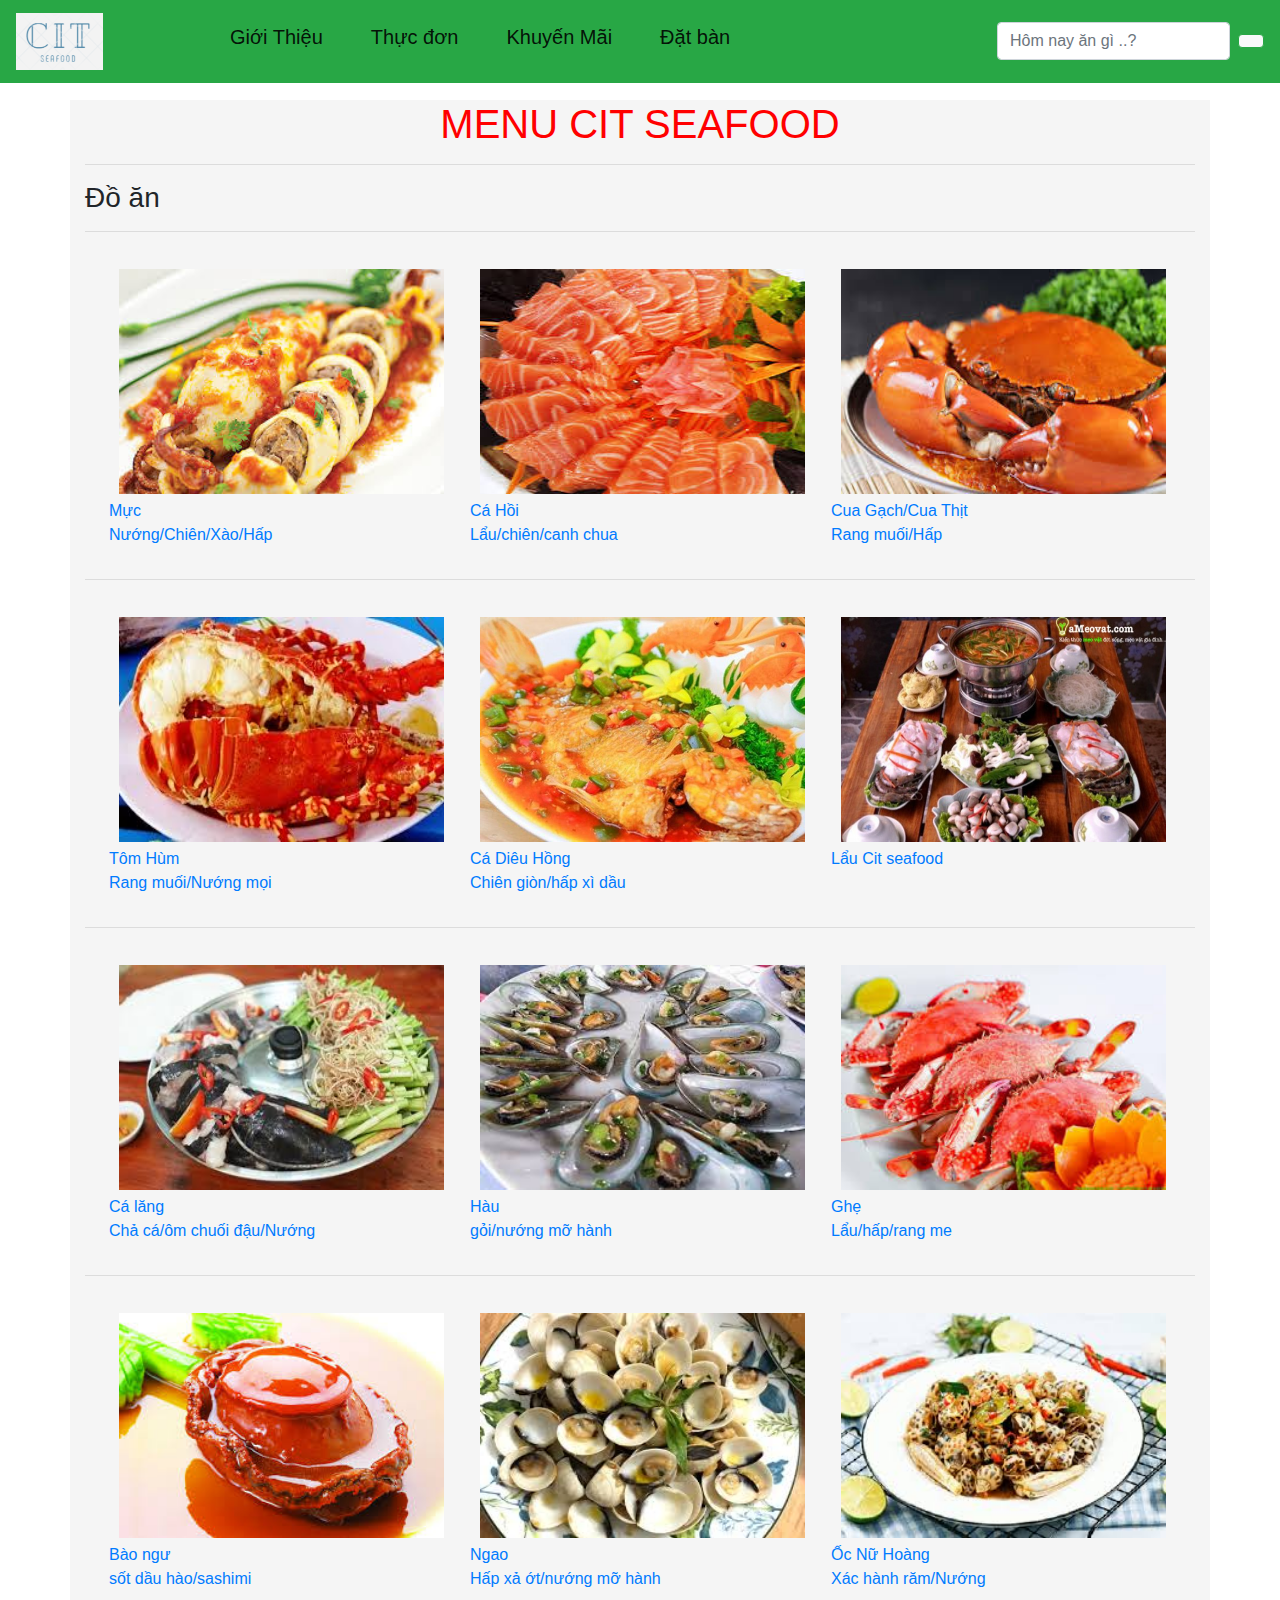
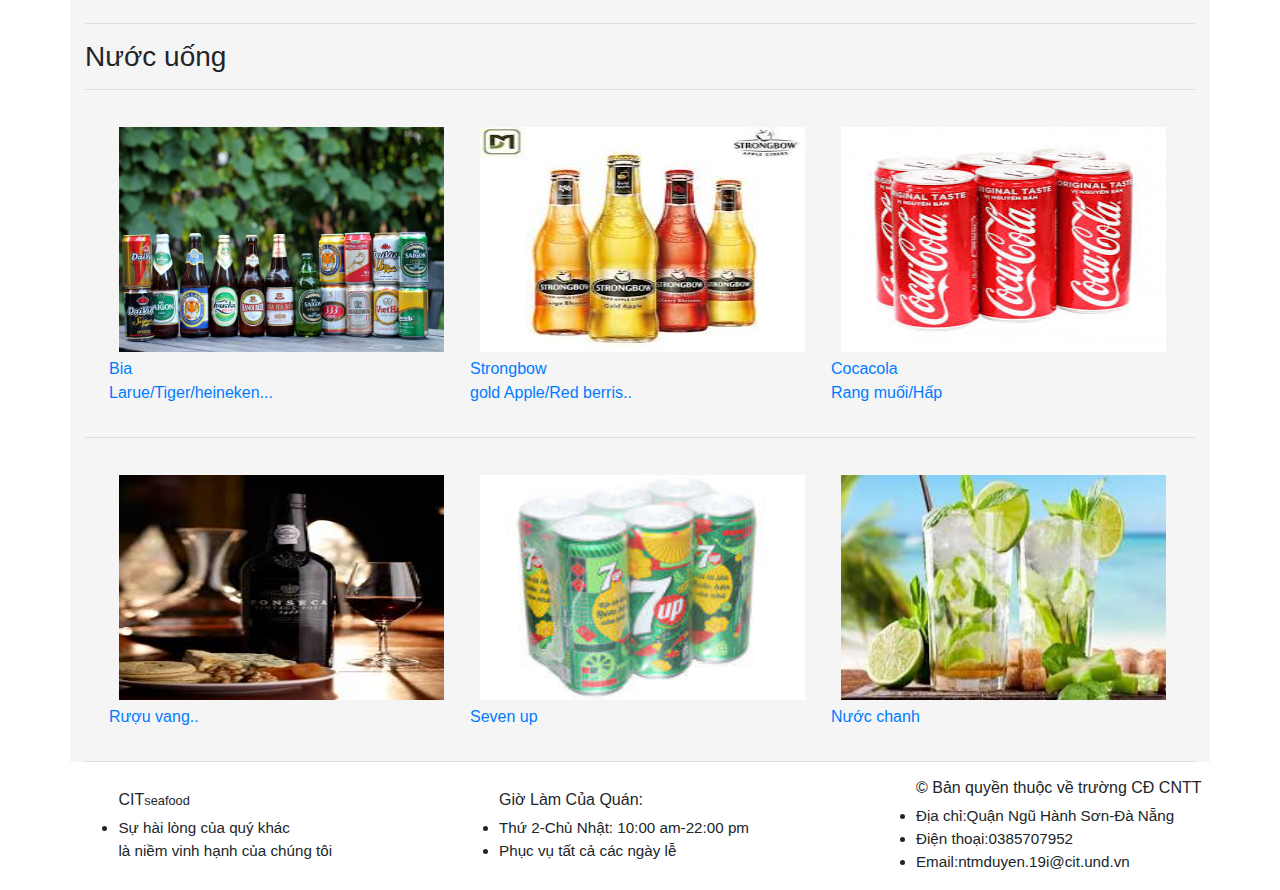
<file: index.html>
<!DOCTYPE html>
<html lang="en">

<head>
    <meta charset="UTF-8">
    <meta name="viewport" content="width=device-width, initial-scale=1.0">
    <meta http-equiv="X-UA-Compatible" content="ie=edge">
    <link rel="stylesheet" href="css.css">
    <link rel="stylesheet" href="bt.css">
    <link rel="stylesheet" href="https://use.fontawesome.com/releases/v5.1.1/css/all.css" integrity="sha384-O8whS3fhG2OnA5Kas0Y9l3cfpmYjapjI0E4theH4iuMD+pLhbf6JI0jIMfYcK3yZ" crossorigin="anonymous">
    <title>Document</title>
</head>

<body>
    <nav class="navbar navbar-expand-sm fixed-top navbar-light bg-success ">
        <a class="navbar-brand" href="index.html">
            <img src="img/logo.png" width="50%"><br><span></span>
        </a>
        <button class="navbar-toggler d-lg-none" type="button" data-toggle="collapse" data-target="#collapsibleNavId" aria-controls="collapsibleNavId" aria-expanded="false" aria-label="Toggle navigation">
        <span class="navbar-toggler-icon"></span>
    </button>
        <div class="collapse navbar-collapse" id="collapsibleNavId">
            <ul class="navbar-nav mr-auto mt-2 mt-lg-0">
                <li class="nav-item active mx-3" id="hv">
                    <a class="nav-link" href="gioithieu.html">
                        <h5>Giới Thiệu</h5>
                    </a>
                </li>
                <li class="nav-item active mx-3" id="hv">
                    <a class="nav-link" href="thucdon.html">
                        <h5>Thực đơn</h5>
                    </a>
                </li>
                <li class="nav-item active mx-3" id="hv">
                    <a class="nav-link" href="khuyenmai.html">
                        <h5>Khuyến Mãi</h5>
                    </a>
                </li>
                <li class="nav-item active mx-3" id="hv">
                    <a href="datban.html" class="nav-link">
                        <h5>Đặt bàn</h5>
                    </a>
                </li>
                <!-- <li class="nav-item dropdown active mx-3">
                    <a class="nav-link dropdown-toggle" href="#" id="dropdownId" data-toggle="dropdown" aria-haspopup="true" aria-expanded="false">Tin Tức</a>
                    <div class="dropdown-menu" aria-labelledby="dropdownId">
                        <a class="dropdown-item" href="#">Tin cũ</a>
                        <a class="dropdown-item" href="#">Tin mới</a>
                    </div>
                </li> -->
            </ul>
            <form class="form-inline my-2 my-lg-0">
                <input class="form-control mr-sm-2" type="text" placeholder="Hôm nay ăn gì ..?">
                <button class="btn btn-outline-success bg-light my-2 my-sm-0" type="submit"><i class="fas fa-search"></i></button>
            </form>
        </div>
    </nav>



    <div class="container">
        <center>
            <h1 style="color: red; margin-top: 100px;">MENU CIT SEAFOOD</h1>
            <hr>
        </center>
        <div>
            <h3>Đồ ăn</h3>
            <hr>

            <nav class="navbar navbar-expand-sm">
                <button class="navbar-toggler d-lg-none navbar-light bg-dark" type="button" data-toggle="collapse" data-target="#collapsibleNavId" aria-controls="collapsibleNavId" aria-expanded="false" aria-label="Toggle navigation">
                            <span class="navbar-toggler-icon"></span>
                        </button>
                <div class="collapse navbar-collapse" id="collapsibleNavId">
                    <ul class="navbar-nav mr-auto mt-2 mt-lg-0">
                        <li class="nav-item active">
                            <a class="nav-link" href=""><img src="img/muc1.jpg" id="mar">Mực<br>Nướng/Chiên/Xào/Hấp</a>
                        </li>
                        <li class="nav-item">
                            <a class="nav-link" href="#"><img src="img/ca1.jpg" id="mar">Cá Hồi <br>Lẩu/chiên/canh chua</a>
                        </li>
                        <li class="nav-item dropdown">
                            <a class="nav-link" href="#"><img src="img/cua1.jpg" id="mar">Cua Gạch/Cua Thịt<br>Rang muối/Hấp</a>
                        </li>

                    </ul>
                </div>
            </nav>
            <hr>
            <nav class="navbar navbar-expand-sm">
                <button class="navbar-toggler d-lg-none navbar-light bg-dark" type="button" data-toggle="collapse" data-target="#collapsibleNavId" aria-controls="collapsibleNavId" aria-expanded="false" aria-label="Toggle navigation">
                                <span class="navbar-toggler-icon"></span>
                            </button>
                <div class="collapse navbar-collapse" id="collapsibleNavId">
                    <ul class="navbar-nav mr-auto mt-2 mt-lg-0">

                        <li class="nav-item">
                            <a class="nav-link" href="#"><img src="img/tom1.jpg" id="mar">Tôm Hùm<br>Rang muối/Nướng mọi</a>
                        </li>
                        <li class="nav-item dropdown">
                            <a class="nav-link" href="#"><img src="img/cadieuhong1.jpg" id="mar">Cá Diêu Hồng <br>Chiên giòn/hấp xì dầu</a>
                        </li>
                        <li class="nav-item dropdown">
                            <a class="nav-link" href="#"><img src="img/lau1.jpg" id="mar">Lẩu Cit seafood</strike>
                            </a>
                        </li>
                    </ul>
                </div>
            </nav>
            <hr>
            <nav class="navbar navbar-expand-sm">
                <button class="navbar-toggler d-lg-none navbar-light bg-dark" type="button" data-toggle="collapse" data-target="#collapsibleNavId" aria-controls="collapsibleNavId" aria-expanded="false" aria-label="Toggle navigation">
                                    <span class="navbar-toggler-icon"></span>
                                </button>
                <div class="collapse navbar-collapse" id="collapsibleNavId">
                    <ul class="navbar-nav mr-auto mt-2 mt-lg-0">

                        <li class="nav-item">
                            <a class="nav-link" href="#"><img src="img/calang.jpg" id="mar">Cá lăng<br>Chả cá/ôm chuối đậu/Nướng</a>
                        </li>
                        <li class="nav-item dropdown">
                            <a class="nav-link" href="#"><img src="img/hau.jpg" id="mar">Hàu<br>gỏi/nướng mỡ hành</a>
                        </li>
                        <li class="nav-item dropdown">
                            <a class="nav-link" href="#"><img src="img/ghe.jpg" id="mar">Ghẹ <br> Lẩu/hấp/rang me</a>
                        </li>
                    </ul>
                </div>
            </nav>
            <hr>
            <nav class="navbar navbar-expand-sm">
                <button class="navbar-toggler d-lg-none navbar-light bg-dark" type="button" data-toggle="collapse" data-target="#collapsibleNavId" aria-controls="collapsibleNavId" aria-expanded="false" aria-label="Toggle navigation">
                    <span class="navbar-toggler-icon"></span>
                </button>
                <div class="collapse navbar-collapse" id="collapsibleNavId">
                    <ul class="navbar-nav mr-auto mt-2 mt-lg-0">

                        <li class="nav-item">
                            <a class="nav-link" href="#"><img src="img/baongu.jpg" id="mar">Bào ngư <br>sốt dầu hào/sashimi</a>
                        </li>
                        <li class="nav-item dropdown">
                            <a class="nav-link" href="#"><img src="img/ngao.jpg" id="mar"><br>Ngao<br>Hấp xả ớt/nướng mỡ hành</a>
                        </li>
                        <li class="nav-item dropdown">
                            <a class="nav-link" href="#"><img src="img/ocnuhoang.jpg" id="mar">Ốc Nữ Hoàng<br> Xác hành răm/Nướng</a>
                        </li>
                    </ul>
                </div>
            </nav>
            <hr>
        </div>





        <div>
            <h3>Nước uống</h3>
            <hr>

            <nav class="navbar navbar-expand-sm">
                <button class="navbar-toggler d-lg-none navbar-light bg-dark" type="button" data-toggle="collapse" data-target="#collapsibleNavId" aria-controls="collapsibleNavId" aria-expanded="false" aria-label="Toggle navigation">
                            <span class="navbar-toggler-icon"></span>
                        </button>
                <div class="collapse navbar-collapse" id="collapsibleNavId">
                    <ul class="navbar-nav mr-auto mt-2 mt-lg-0">
                        <li class="nav-item active">
                            <a class="nav-link" href=""><img src="img/bia.jpg" id="mar">Bia<br>Larue/Tiger/heineken...</a>
                        </li>
                        <li class="nav-item">
                            <a class="nav-link" href="#"><img src="img/strongbow.jpg" id="mar">Strongbow<br>gold Apple/Red berris..</a>
                        </li>
                        <li class="nav-item dropdown">
                            <a class="nav-link" href="#"><img src="img/coca.jpg" id="mar">Cocacola<br>Rang muối/Hấp</a>
                        </li>

                    </ul>
                </div>
            </nav>
            <hr>
            <nav class="navbar navbar-expand-sm">
                <button class="navbar-toggler d-lg-none navbar-light bg-dark" type="button" data-toggle="collapse" data-target="#collapsibleNavId" aria-controls="collapsibleNavId" aria-expanded="false" aria-label="Toggle navigation">
                                <span class="navbar-toggler-icon"></span>
                            </button>
                <div class="collapse navbar-collapse" id="collapsibleNavId">
                    <ul class="navbar-nav mr-auto mt-2 mt-lg-0">

                        <li class="nav-item">
                            <a class="nav-link" href="#"><img src="img/ruouvang.jpg" id="mar">Rượu vang..</a>
                        </li>
                        <li class="nav-item dropdown">
                            <a class="nav-link" href="#"><img src="img/7up.jpg" id="mar">Seven up</a>
                        </li>
                        <li class="nav-item dropdown">
                            <a class="nav-link" href="#"><img src="img/nuocchanh.jpg" id="mar">Nước chanh</a>
                        </li>
                    </ul>
                </div>
            </nav>
            <hr>
        </div>
    </div>
    <div class="container-fluid">
        <div class="last">
            <div class="foot">
                <ul>
                    <li type="none">
                        <h6>CIT<small>seafood</small></h6>
                    </li>
                    <li>Sự hài lòng của quý khác <br> là niềm vinh hạnh của chúng tôi</li>
                </ul>
            </div>
            <div class="foot">
                <ul>
                    <li type="none">
                        <h6>Giờ Làm Của Quán:</h6>
                    </li>
                    <li>Thứ 2-Chủ Nhật: 10:00 am-22:00 pm</li>
                    <li>Phục vụ tất cả các ngày lễ</li>
                </ul>
            </div>
            <div class="foot">
                <ul>
                    <li type="none">
                        <h6>&copy; Bản quyền thuộc về trường CĐ CNTT</h6>
                    </li>
                    <li>Địa chỉ:Quận Ngũ Hành Sơn-Đà Nẵng</li>
                    <li>Điện thoại:0385707952</li>
                    <li>Email:ntmduyen.19i@cit.und.vn</li>
                </ul>
            </div>
        </div>
    </div>



    <script src="https://code.jquery.com/jquery-3.4.1.slim.min.js" integrity="sha384-J6qa4849blE2+poT4WnyKhv5vZF5SrPo0iEjwBvKU7imGFAV0wwj1yYfoRSJoZ+n" crossorigin="anonymous"></script>
    <script src="https://cdn.jsdelivr.net/npm/popper.js@1.16.0/dist/umd/popper.min.js" integrity="sha384-Q6E9RHvbIyZFJoft+2mJbHaEWldlvI9IOYy5n3zV9zzTtmI3UksdQRVvoxMfooAo" crossorigin="anonymous"></script>
    <script src="https://stackpath.bootstrapcdn.com/bootstrap/4.4.1/js/bootstrap.min.js" integrity="sha384-wfSDF2E50Y2D1uUdj0O3uMBJnjuUD4Ih7YwaYd1iqfktj0Uod8GCExl3Og8ifwB6" crossorigin="anonymous"></script>
</body>

</html>
</file>
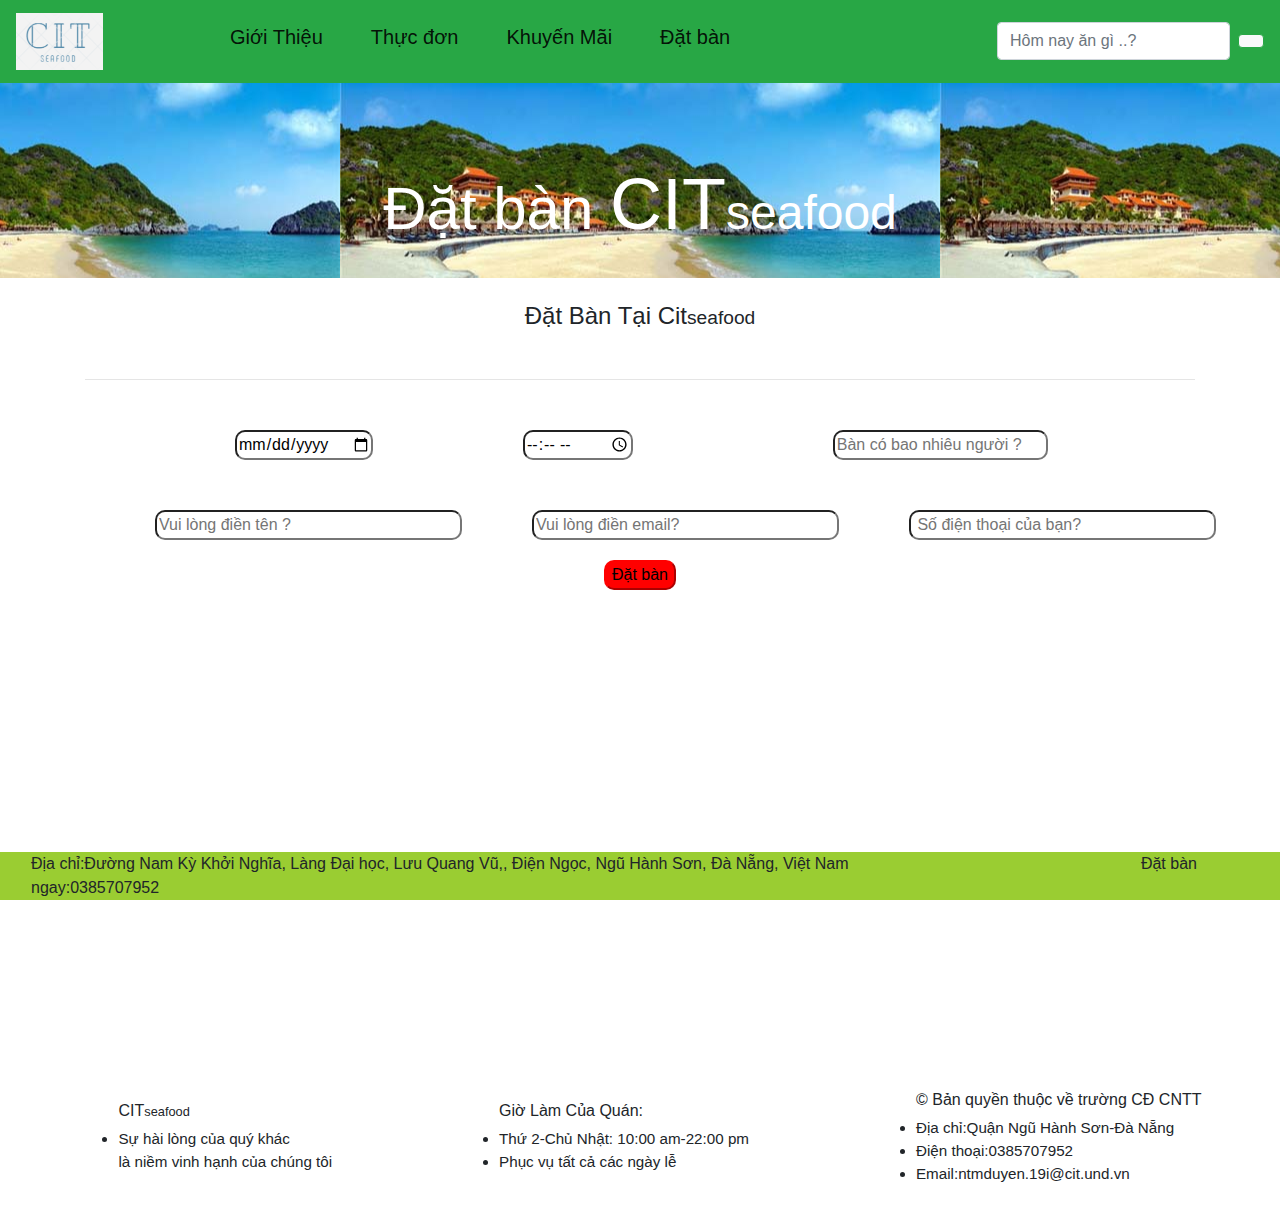
<file: datban.html>
<!DOCTYPE html>
<html lang="en">

<head>
    <meta charset="UTF-8">
    <meta name="viewport" content="width=device-width, initial-scale=1.0">
    <meta http-equiv="X-UA-Compatible" content="ie=edge">
    <link rel="stylesheet" href="css.css">
    <link rel="stylesheet" href="bt.css">
    <link rel="stylesheet" href="https://use.fontawesome.com/releases/v5.1.1/css/all.css" integrity="sha384-O8whS3fhG2OnA5Kas0Y9l3cfpmYjapjI0E4theH4iuMD+pLhbf6JI0jIMfYcK3yZ" crossorigin="anonymous">
    <title>Document</title>
</head>

<body>
    <div>
        <span class="container-fluid fixed-bottom" style="background-color: yellowgreen; display: flex;">
            <i class="fas fa-map-marker-alt mx-2 " > </i>Địa chỉ:Đường Nam Kỳ Khởi Nghĩa, Làng Đại học, Lưu Quang Vũ,, Điện Ngọc, Ngũ Hành Sơn, Đà Nẵng, Việt Nam
           &emsp;&emsp;&emsp;&emsp;&emsp;&emsp;&emsp;&emsp;&emsp;&emsp;&emsp;&emsp;&emsp;&emsp;&emsp;&emsp;&emsp;&emsp;Đặt bàn ngay:0385707952

        </span>
    </div>
    <nav class="navbar navbar-expand-sm fixed-top navbar-light bg-success " id="top">
        <a class="navbar-brand" href="index.html">
            <img src="img/logo.png" width="50%"><br><span></span>
        </a>
        <button class="navbar-toggler d-lg-none" type="button" data-toggle="collapse" data-target="#collapsibleNavId" aria-controls="collapsibleNavId" aria-expanded="false" aria-label="Toggle navigation">
        <span class="navbar-toggler-icon"></span>
    </button>
        <div class="collapse navbar-collapse" id="collapsibleNavId">
            <ul class="navbar-nav mr-auto mt-2 mt-lg-0">
                <li class="nav-item active mx-3" id="hv">
                    <a class="nav-link" href="gioithieu.html">
                        <h5>Giới Thiệu</h5>
                    </a>
                </li>
                <li class="nav-item active mx-3" id="hv">
                    <a class="nav-link" href="thucdon.html">
                        <h5>Thực đơn</h5>
                    </a>
                </li>
                <li class="nav-item active mx-3" id="hv">
                    <a class="nav-link" href="khuyenmai.html">
                        <h5>Khuyến Mãi</h5>
                    </a>
                </li>
                <li class="nav-item active mx-3" id="hv">
                    <a href="datban.html" class="nav-link">
                        <h5>Đặt bàn</h5>
                    </a>
                </li>
                <!-- <li class="nav-item dropdown active mx-3">
                    <a class="nav-link dropdown-toggle" href="#" id="dropdownId" data-toggle="dropdown" aria-haspopup="true" aria-expanded="false">Tin Tức</a>
                    <div class="dropdown-menu" aria-labelledby="dropdownId">
                        <a class="dropdown-item" href="#">Tin cũ</a>
                        <a class="dropdown-item" href="#">Tin mới</a>
                    </div>
                </li> -->
            </ul>
            <form class="form-inline my-2 my-lg-0">
                <input class="form-control mr-sm-2" type="text" placeholder="Hôm nay ăn gì ..?">
                <button class="btn btn-outline-success bg-light my-2 my-sm-0" type="submit"><i class="fas fa-search"></i></button>
            </form>
        </div>
    </nav>
    <div class="container-fluid" id="text3">
        <div class="gioithieu1">
            <span class="kieuchu" style="color: white;"><big>Đặt bàn <big>CIT</big><small>seafood</small></big></span></h1>
        </div>
    </div>



    <div class="container" style="background-color: white;">
        <center>
            <br>
            <h4>Đặt Bàn Tại Cit<small>seafood</small></h4>
            <br>
            <hr>
        </center>
    </div>





    <form>
        <center>
            <div class="container" style="background-color: white; display: flex; margin-top: 50px;">
                <input type="date" placeholder="Đặt bàn ngày ?" style="border-radius: 10px; margin-left: 150px;">
                <input type="time" placeholder="Thời gian đặt bàn ?" style="border-radius: 10px; margin-left: 150px;">
                <input type="text" placeholder="Bàn có bao nhiêu người ?" style="border-radius: 10px; margin-left: 200px;">
            </div>
        </center>
        <center>
            <div class="container" style="background-color: white; display: flex; margin-top: 50px;">
                <input type="text" size="30px" placeholder="Vui lòng điền tên ?" style="border-radius: 10px; margin-left: 70px;">
                <input type="email" size="30px" placeholder="Vui lòng điền email?" style="border-radius: 10px; margin-left: 70px;">
                <input type="text" size="30px" placeholder=" Số điện thoại của bạn?" style="border-radius: 10px; margin-left: 70px;">
            </div>
        </center>
        <center>
            <button type="submit" style="margin-top: 20px; border-radius: 10px; border-color: red; background-color: red;">Đặt bàn</button>
        </center>
    </form>



















    <div class="container-fluid" style="margin-top: 500px;">
        <div class="last" style="margin-bottom: 15px;">
            <div class="foot">
                <ul>
                    <li type="none">
                        <h6>CIT<small>seafood</small></h6>
                    </li>
                    <li>Sự hài lòng của quý khác <br> là niềm vinh hạnh của chúng tôi</li>
                </ul>
            </div>
            <div class="foot">
                <ul>
                    <li type="none">
                        <h6>Giờ Làm Của Quán:</h6>
                    </li>
                    <li>Thứ 2-Chủ Nhật: 10:00 am-22:00 pm</li>
                    <li>Phục vụ tất cả các ngày lễ</li>
                </ul>
            </div>
            <div class="foot">
                <ul>
                    <li type="none">
                        <h6>&copy; Bản quyền thuộc về trường CĐ CNTT</h6>
                    </li>
                    <li>Địa chỉ:Quận Ngũ Hành Sơn-Đà Nẵng</li>
                    <li>Điện thoại:0385707952</li>
                    <li>Email:ntmduyen.19i@cit.und.vn</li>
                </ul>
            </div>
        </div>
    </div>

</body>

</html>
</file>
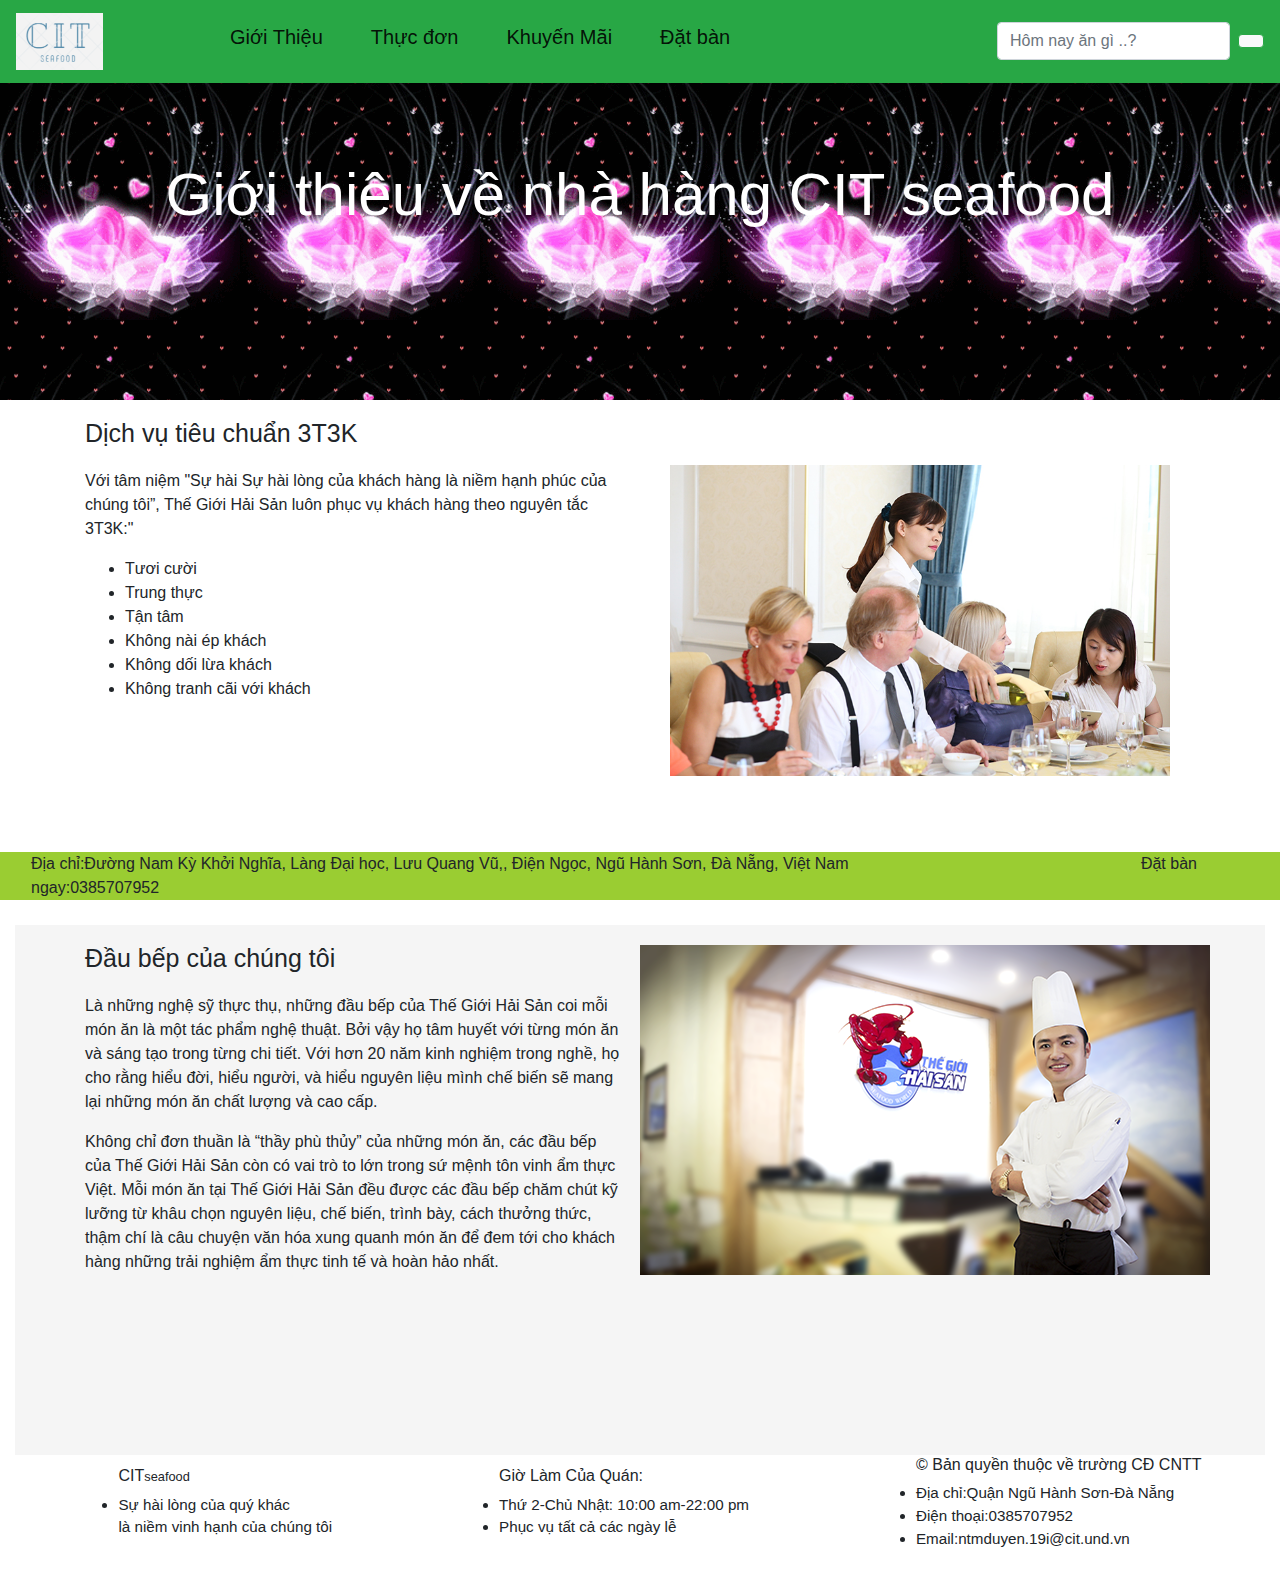
<file: gioithieu.html>
<!DOCTYPE html>
<html lang="en">

<head>
    <meta charset="UTF-8">
    <meta name="viewport" content="width=device-width, initial-scale=1.0">
    <meta http-equiv="X-UA-Compatible" content="ie=edge">
    <link rel="stylesheet" href="css.css">
    <link rel="stylesheet" href="bt.css">
    <link rel="stylesheet" href="https://use.fontawesome.com/releases/v5.1.1/css/all.css" integrity="sha384-O8whS3fhG2OnA5Kas0Y9l3cfpmYjapjI0E4theH4iuMD+pLhbf6JI0jIMfYcK3yZ" crossorigin="anonymous">
    <title>Document</title>
</head>

<body>
    <div>
        <span class="container-fluid fixed-bottom" style="background-color: yellowgreen; display: flex;">
            <i class="fas fa-map-marker-alt mx-2 " > </i>Địa chỉ:Đường Nam Kỳ Khởi Nghĩa, Làng Đại học, Lưu Quang Vũ,, Điện Ngọc, Ngũ Hành Sơn, Đà Nẵng, Việt Nam
           &emsp;&emsp;&emsp;&emsp;&emsp;&emsp;&emsp;&emsp;&emsp;&emsp;&emsp;&emsp;&emsp;&emsp;&emsp;&emsp;&emsp;&emsp;Đặt bàn ngay:0385707952

        </span>
    </div>
    <nav class="navbar navbar-expand-sm fixed-top navbar-light bg-success " id="top">
        <a class="navbar-brand" href="index.html">
            <img src="img/logo.png" width="50%"><br><span></span>
        </a>
        <button class="navbar-toggler d-lg-none" type="button" data-toggle="collapse" data-target="#collapsibleNavId" aria-controls="collapsibleNavId" aria-expanded="false" aria-label="Toggle navigation">
        <span class="navbar-toggler-icon"></span>
    </button>
        <div class="collapse navbar-collapse" id="collapsibleNavId">
            <ul class="navbar-nav mr-auto mt-2 mt-lg-0">
                <li class="nav-item active mx-3" id="hv">
                    <a class="nav-link" href="gioithieu.html">
                        <h5>Giới Thiệu</h5>
                    </a>
                </li>
                <li class="nav-item active mx-3" id="hv">
                    <a class="nav-link" href="thucdon.html">
                        <h5>Thực đơn</h5>
                    </a>
                </li>
                <li class="nav-item active mx-3" id="hv">
                    <a class="nav-link" href="khuyenmai.html">
                        <h5>Khuyến Mãi</h5>
                    </a>
                </li>
                <li class="nav-item active mx-3" id="hv">
                    <a href="datban.html" class="nav-link">
                        <h5>Đặt bàn</h5>
                    </a>
                </li>
                <!-- <li class="nav-item dropdown active mx-3">
                    <a class="nav-link dropdown-toggle" href="#" id="dropdownId" data-toggle="dropdown" aria-haspopup="true" aria-expanded="false">Tin Tức</a>
                    <div class="dropdown-menu" aria-labelledby="dropdownId">
                        <a class="dropdown-item" href="#">Tin cũ</a>
                        <a class="dropdown-item" href="#">Tin mới</a>
                    </div>
                </li> -->
            </ul>
            <form class="form-inline my-2 my-lg-0">
                <input class="form-control mr-sm-2" type="text" placeholder="Hôm nay ăn gì ..?">
                <button class="btn btn-outline-success bg-light my-2 my-sm-0" type="submit"><i class="fas fa-search"></i></button>
            </form>
        </div>
    </nav>
    <div class="container-fluid" id="text">
        <div class="gioithieu1">
            <span class="kieuchu" style="color: white;"><big>Giới thiệu về nhà hàng CIT seafood</big></span></h1>
        </div>
    </div>
    <div class="container-fluid">
        <div class="container" id="bg" style=" margin-top: 15px;">
            <div class="left">
                <p class="kieuchu" style="font-size: 25px;">Dịch vụ tiêu chuẩn 3T3K</p>
                <p>Với tâm niệm "<span style="font-size: 16px;">Sự hài Sự hài lòng của khách hàng là niềm hạnh phúc của chúng tôi”,</span> Thế Giới Hải Sản luôn phục vụ khách hàng theo nguyên tắc 3T3K:"</p>
                <ul>
                    <li>Tươi cười</li>
                    <li>Trung thực</li>
                    <li>Tận tâm</li>
                    <li>Không nài ép khách</li>
                    <li>Không dối lừa khách</li>
                    <li>Không tranh cãi với khách</li>
                </ul>
            </div>
            <div class="right">
                <img src="img/gt.jpg" id="right" width="90%">
            </div>
        </div>
        <div id="bg1">
            <div class="container" id="bg2">
                <div class="left">
                    <p class="kieuchu" style="font-size: 25px; margin-top: 15px;">Đầu bếp của chúng tôi</p>
                    <p>Là những nghệ sỹ thực thụ, những đầu bếp của Thế Giới Hải Sản coi mỗi món ăn là một tác phẩm nghệ thuật. Bởi vậy họ tâm huyết với từng món ăn và sáng tạo trong từng chi tiết. Với hơn 20 năm kinh nghiệm trong nghề, họ cho rằng hiểu
                        đời, hiểu người, và hiểu nguyên liệu mình chế biến sẽ mang lại những món ăn chất lượng và cao cấp.</p>
                    <p>Không chỉ đơn thuần là “thầy phù thủy” của những món ăn, các đầu bếp của Thế Giới Hải Sản còn có vai trò to lớn trong sứ mệnh tôn vinh ẩm thực Việt. Mỗi món ăn tại Thế Giới Hải Sản đều được các đầu bếp chăm chút kỹ lưỡng từ khâu chọn
                        nguyên liệu, chế biến, trình bày, cách thưởng thức, thậm chí là câu chuyện văn hóa xung quanh món ăn để đem tới cho khách hàng những trải nghiệm ẩm thực tinh tế và hoàn hảo nhất.</p>
                </div>
                <div class="right" style="margin: 20px 0px 0px 15px;">
                    <img src="img/gt2.png" alt="">
                </div>
            </div>
        </div>
    </div>

    <div class="container-fluid">
        <div class="last" style="margin-bottom: 15px;">
            <div class="foot">
                <ul>
                    <li type="none">
                        <h6>CIT<small>seafood</small></h6>
                    </li>
                    <li>Sự hài lòng của quý khác <br> là niềm vinh hạnh của chúng tôi</li>
                </ul>
            </div>
            <div class="foot">
                <ul>
                    <li type="none">
                        <h6>Giờ Làm Của Quán:</h6>
                    </li>
                    <li>Thứ 2-Chủ Nhật: 10:00 am-22:00 pm</li>
                    <li>Phục vụ tất cả các ngày lễ</li>
                </ul>
            </div>
            <div class="foot">
                <ul>
                    <li type="none">
                        <h6>&copy; Bản quyền thuộc về trường CĐ CNTT</h6>
                    </li>
                    <li>Địa chỉ:Quận Ngũ Hành Sơn-Đà Nẵng</li>
                    <li>Điện thoại:0385707952</li>
                    <li>Email:ntmduyen.19i@cit.und.vn</li>
                </ul>
            </div>
        </div>
    </div>

</body>

</html>
</file>
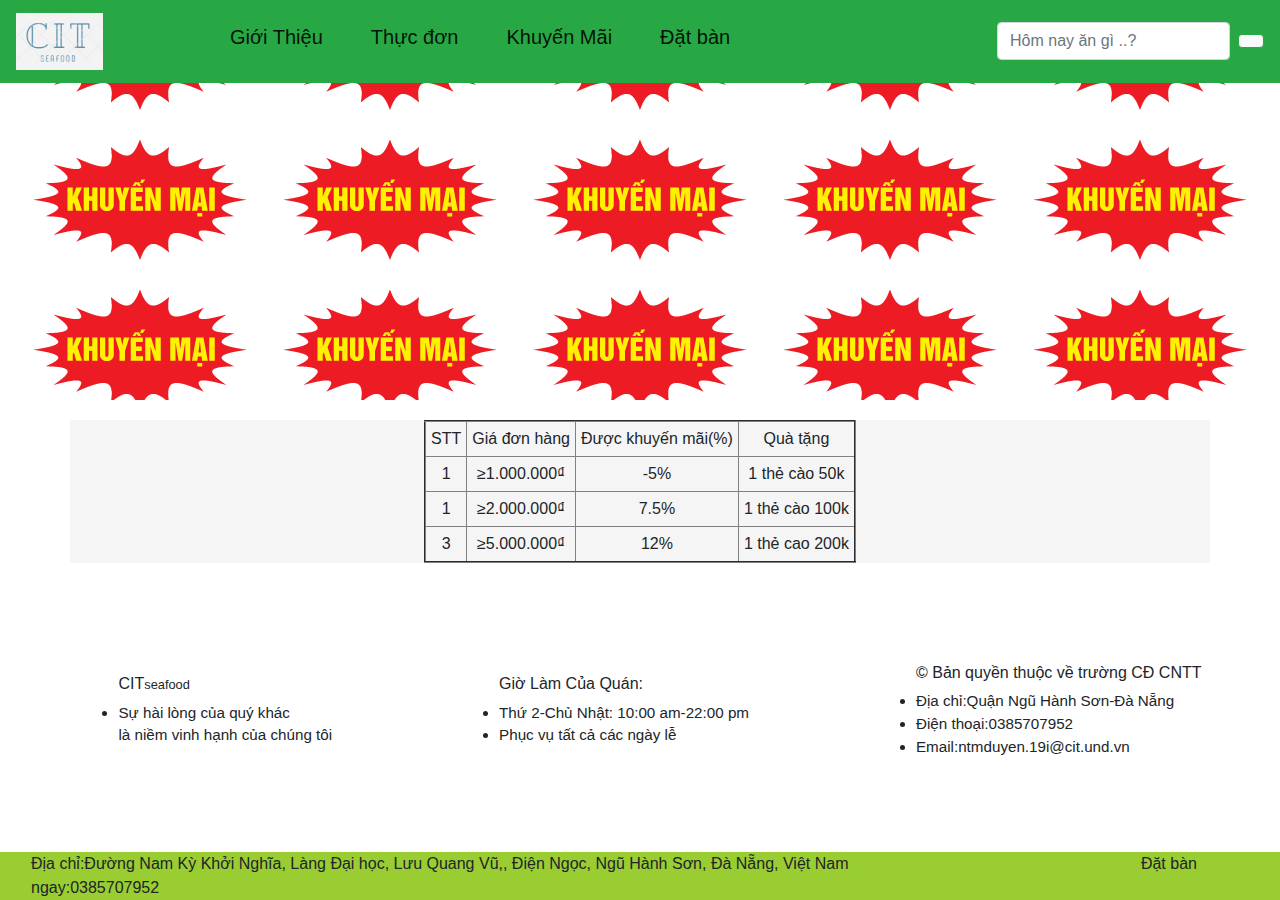
<file: khuyenmai.html>
<!DOCTYPE html>
<html lang="en">

<head>
    <meta charset="UTF-8">
    <meta name="viewport" content="width=device-width, initial-scale=1.0">
    <meta http-equiv="X-UA-Compatible" content="ie=edge">
    <link rel="stylesheet" href="css.css">
    <link rel="stylesheet" href="bt.css">
    <link rel="stylesheet" href="https://use.fontawesome.com/releases/v5.1.1/css/all.css" integrity="sha384-O8whS3fhG2OnA5Kas0Y9l3cfpmYjapjI0E4theH4iuMD+pLhbf6JI0jIMfYcK3yZ" crossorigin="anonymous">
    <title>Document</title>
</head>

<body>
    <div>
        <span class="container-fluid fixed-bottom" style="background-color: yellowgreen; display: flex;">
            <i class="fas fa-map-marker-alt mx-2 " > </i>Địa chỉ:Đường Nam Kỳ Khởi Nghĩa, Làng Đại học, Lưu Quang Vũ,, Điện Ngọc, Ngũ Hành Sơn, Đà Nẵng, Việt Nam
           &emsp;&emsp;&emsp;&emsp;&emsp;&emsp;&emsp;&emsp;&emsp;&emsp;&emsp;&emsp;&emsp;&emsp;&emsp;&emsp;&emsp;&emsp;Đặt bàn ngay:0385707952

        </span>
    </div>
    <nav class="navbar navbar-expand-sm navbar-light fixed-top bg-success " id="top">
        <a class="navbar-brand" href="index.html">
            <img src="img/logo.png" width="50%"><br><span></span>
        </a>
        <button class="navbar-toggler d-lg-none" type="button" data-toggle="collapse" data-target="#collapsibleNavId" aria-controls="collapsibleNavId" aria-expanded="false" aria-label="Toggle navigation">
        <span class="navbar-toggler-icon"></span>
    </button>
        <div class="collapse navbar-collapse" id="collapsibleNavId">
            <ul class="navbar-nav mr-auto mt-2 mt-lg-0">
                <li class="nav-item active mx-3" id="hv">
                    <a class="nav-link" href="gioithieu.html">
                        <h5>Giới Thiệu</h5>
                    </a>
                </li>
                <li class="nav-item active mx-3" id="hv">
                    <a class="nav-link" href="thucdon.html">
                        <h5>Thực đơn</h5>
                    </a>
                </li>
                <li class="nav-item active mx-3" id="hv">
                    <a class="nav-link" href="khuyenmai.html">
                        <h5>Khuyến Mãi</h5>
                    </a>
                </li>
                <li class="nav-item active mx-3" id="hv">
                    <a href="datban.html" class="nav-link">
                        <h5>Đặt bàn</h5>
                    </a>
                </li>
                <!-- <li class="nav-item dropdown active mx-3">
                    <a class="nav-link dropdown-toggle" href="#" id="dropdownId" data-toggle="dropdown" aria-haspopup="true" aria-expanded="false">Tin Tức</a>
                    <div class="dropdown-menu" aria-labelledby="dropdownId">
                        <a class="dropdown-item" href="#">Tin cũ</a>
                        <a class="dropdown-item" href="#">Tin mới</a>
                    </div>
                </li> -->
            </ul>
            <form class="form-inline my-2 my-lg-0">
                <input class="form-control mr-sm-2" type="text" placeholder="Hôm nay ăn gì ..?">
                <button class="btn btn-outline-success bg-light my-2 my-sm-0" type="submit"><i class="fas fa-search"></i></button>
            </form>
        </div>
    </nav>
    <div class="container-fluid" id="text4">
        <div class="gioithieu1">
            <span class="kieuchu" style="color: white;"></span></h1>
        </div>

    </div>
    <div class="container" style="margin-top: 20px;">
        <center>
            <table border="2" Cellpadding="5px" align="center">
                <tr align="center">
                    <td>STT</td>
                    <td>Giá đơn hàng</td>
                    <td>Được khuyến mãi(%) </td>
                    <td>Quà tặng</td>
                </tr>
                <tr align="center">
                    <td>1</td>
                    <td>≥1.000.000₫</td>
                    <td>-5%</td>
                    <td>1 thẻ cào 50k</td>
                </tr>
                <tr align="center">
                    <td>1</td>
                    <td>≥2.000.000₫</td>
                    <td>7.5%</td>
                    <td>1 thẻ cào 100k</td>
                </tr>
                <tr align="center">
                    <td>3</td>
                    <td>≥5.000.000₫</td>
                    <td>12%</td>
                    <td>1 thẻ cao 200k</td>
                </tr>
            </table>
        </center>
    </div>



















    <div class="container-fluid" style="margin-top: 100px;">
        <div class="last" style="margin-bottom: 15px;">
            <div class="foot">
                <ul>
                    <li type="none">
                        <h6>CIT<small>seafood</small></h6>
                    </li>
                    <li>Sự hài lòng của quý khác <br> là niềm vinh hạnh của chúng tôi</li>
                </ul>
            </div>
            <div class="foot">
                <ul>
                    <li type="none">
                        <h6>Giờ Làm Của Quán:</h6>
                    </li>
                    <li>Thứ 2-Chủ Nhật: 10:00 am-22:00 pm</li>
                    <li>Phục vụ tất cả các ngày lễ</li>
                </ul>
            </div>
            <div class="foot">
                <ul>
                    <li type="none">
                        <h6>&copy; Bản quyền thuộc về trường CĐ CNTT</h6>
                    </li>
                    <li>Địa chỉ:Quận Ngũ Hành Sơn-Đà Nẵng</li>
                    <li>Điện thoại:0385707952</li>
                    <li>Email:ntmduyen.19i@cit.und.vn</li>
                </ul>
            </div>
        </div>
    </div>

</body>

</html>
</file>
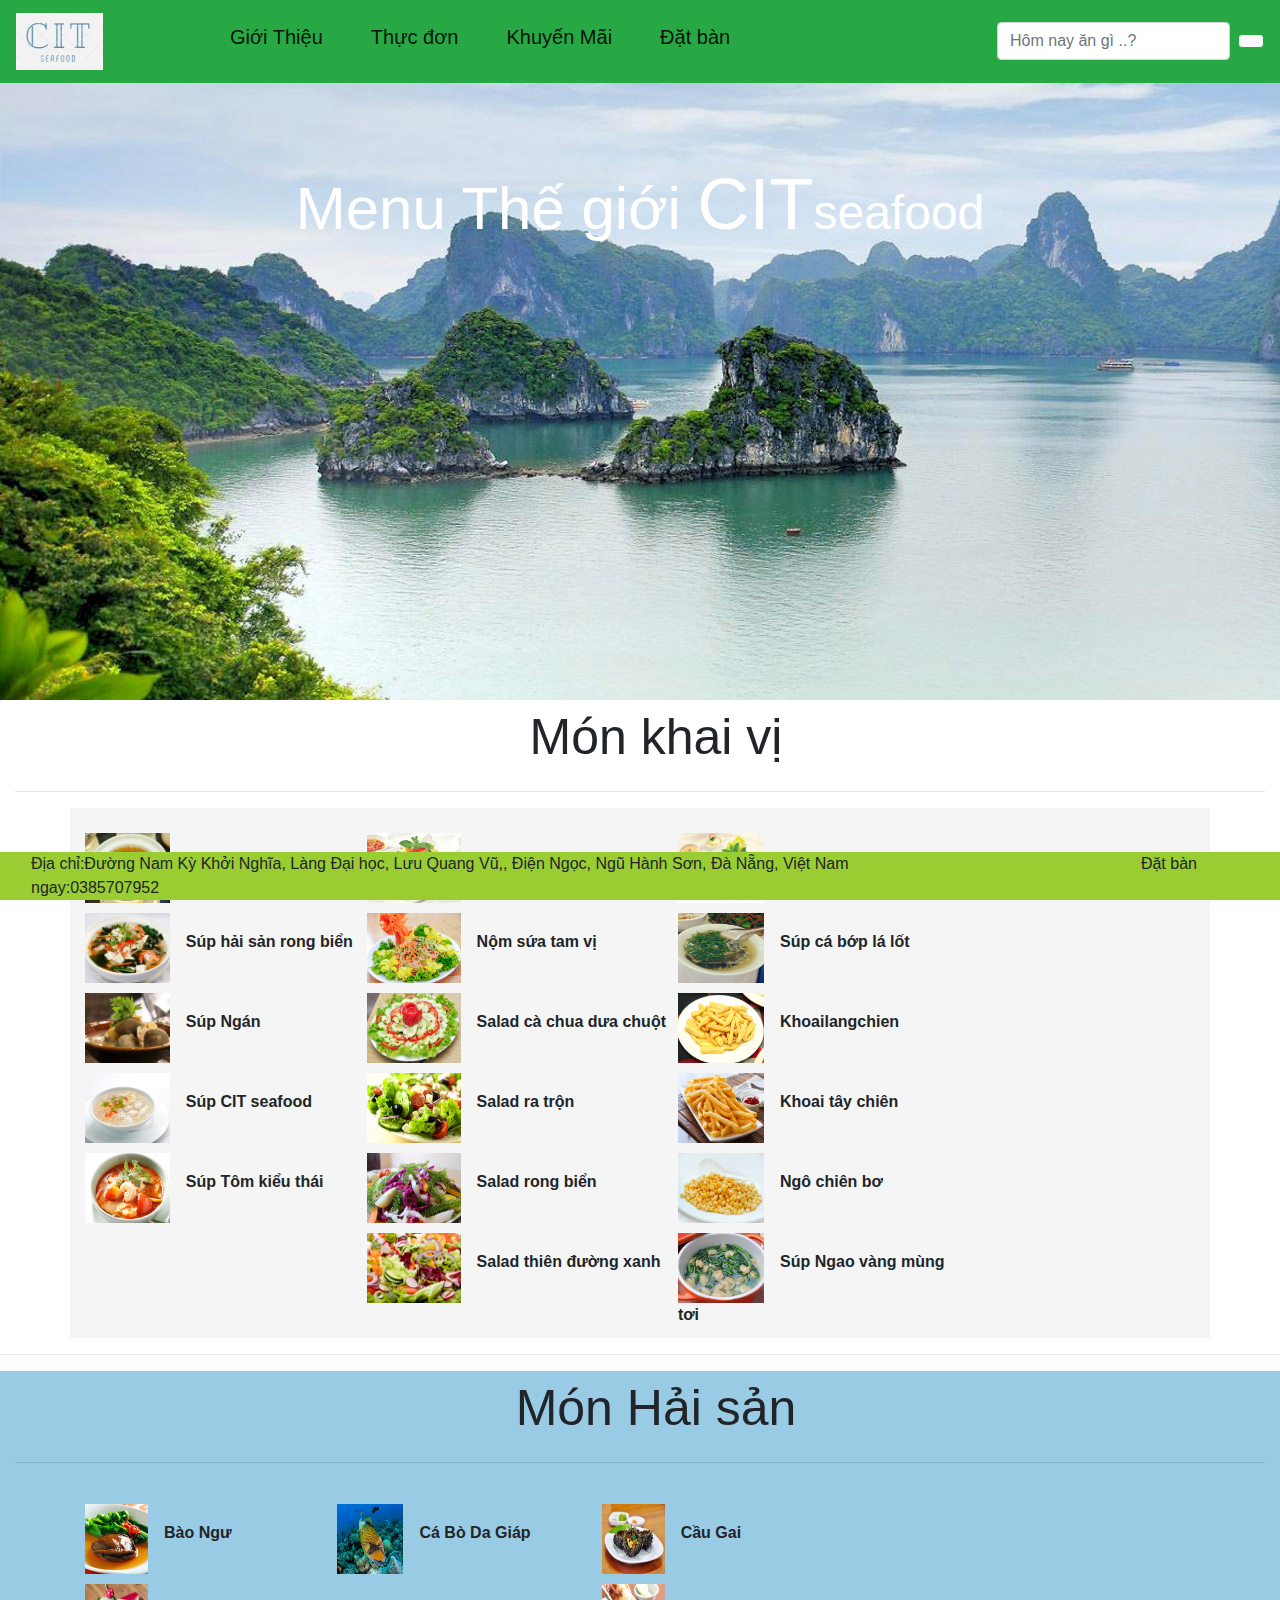
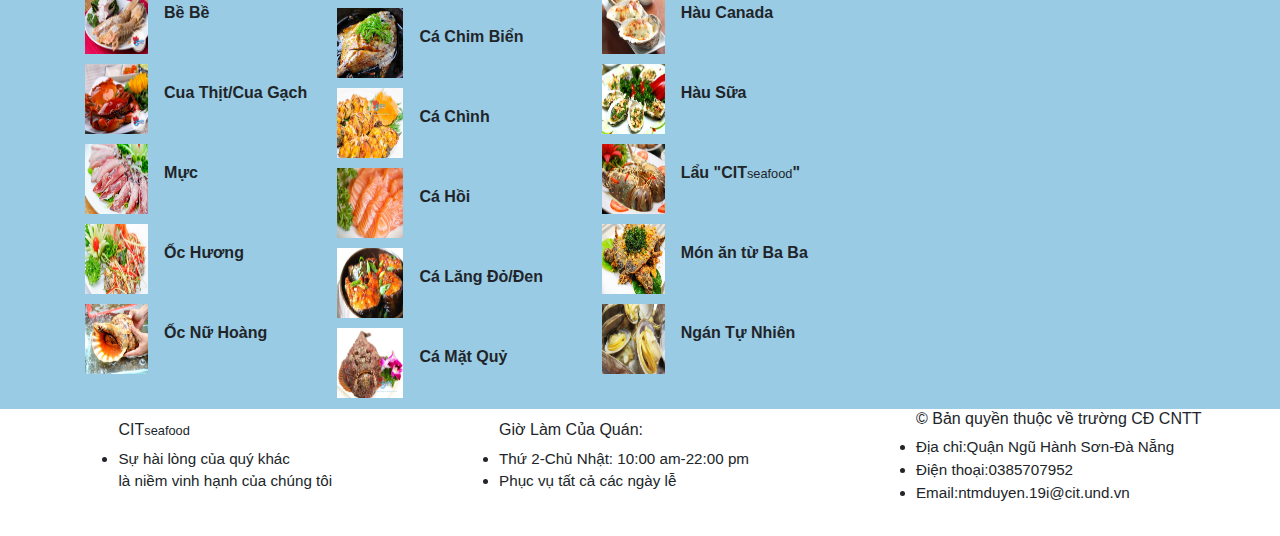
<file: thucdon.html>
<!DOCTYPE html>
<html lang="en">

<head>
    <meta charset="UTF-8">
    <meta name="viewport" content="width=device-width, initial-scale=1.0">
    <meta http-equiv="X-UA-Compatible" content="ie=edge">
    <link rel="stylesheet" href="css.css">
    <link rel="stylesheet" href="bt.css">
    <link rel="stylesheet" href="https://use.fontawesome.com/releases/v5.1.1/css/all.css" integrity="sha384-O8whS3fhG2OnA5Kas0Y9l3cfpmYjapjI0E4theH4iuMD+pLhbf6JI0jIMfYcK3yZ" crossorigin="anonymous">
    <title>Document</title>
</head>

<body>
    <div>
        <span class="container-fluid fixed-bottom" style="background-color: yellowgreen; display: flex;">
            <i class="fas fa-map-marker-alt mx-2 " > </i>Địa chỉ:Đường Nam Kỳ Khởi Nghĩa, Làng Đại học, Lưu Quang Vũ,, Điện Ngọc, Ngũ Hành Sơn, Đà Nẵng, Việt Nam
           &emsp;&emsp;&emsp;&emsp;&emsp;&emsp;&emsp;&emsp;&emsp;&emsp;&emsp;&emsp;&emsp;&emsp;&emsp;&emsp;&emsp;&emsp;Đặt bàn ngay:0385707952

        </span>
    </div>
    <nav class="navbar navbar-expand-sm navbar-light fixed-top bg-success " id="top">
        <a class="navbar-brand" href="index.html">
            <img src="img/logo.png" width="50%"><br><span></span>
        </a>
        <button class="navbar-toggler d-lg-none" type="button" data-toggle="collapse" data-target="#collapsibleNavId" aria-controls="collapsibleNavId" aria-expanded="false" aria-label="Toggle navigation">
        <span class="navbar-toggler-icon"></span>
    </button>
        <div class="collapse navbar-collapse" id="collapsibleNavId">
            <ul class="navbar-nav mr-auto mt-2 mt-lg-0">
                <li class="nav-item active mx-3" id="hv">
                    <a class="nav-link" href="gioithieu.html">
                        <h5>Giới Thiệu</h5>
                    </a>
                </li>
                <li class="nav-item active mx-3" id="hv">
                    <a class="nav-link" href="thucdon.html">
                        <h5>Thực đơn</h5>
                    </a>
                </li>
                <li class="nav-item active mx-3" id="hv">
                    <a class="nav-link" href="khuyenmai.html">
                        <h5>Khuyến Mãi</h5>
                    </a>
                </li>
                <li class="nav-item active mx-3" id="hv">
                    <a href="datban.html" class="nav-link">
                        <h5>Đặt bàn</h5>
                    </a>
                </li>
                <!-- <li class="nav-item dropdown active mx-3">
                    <a class="nav-link dropdown-toggle" href="#" id="dropdownId" data-toggle="dropdown" aria-haspopup="true" aria-expanded="false">Tin Tức</a>
                    <div class="dropdown-menu" aria-labelledby="dropdownId">
                        <a class="dropdown-item" href="#">Tin cũ</a>
                        <a class="dropdown-item" href="#">Tin mới</a>
                    </div>
                </li> -->
            </ul>
            <form class="form-inline my-2 my-lg-0">
                <input class="form-control mr-sm-2" type="text" placeholder="Hôm nay ăn gì ..?">
                <button class="btn btn-outline-success bg-light my-2 my-sm-0" type="submit"><i class="fas fa-search"></i></button>
            </form>
        </div>
    </nav>
    <div class="container-fluid" id="text2">
        <div class="gioithieu1">
            <span class="kieuchu" style="color: white;"><big>Menu Thế giới <big>CIT</big><small>seafood</small></big></span></h1>
        </div>
    </div>
    <div class="container-fluid">
        <center>
            <i class="fas fa-utensils fa-2x mx-3"></i>
            <span class="kieuchu"> Món khai vị </span>
        </center>
        <hr>
        <div class="container" id="bg2">
            <div class="left1" style="margin-top: 15px;">
                <img src="img/supbaongu.jpg" id="img">&emsp;<b>Súp bào ngư</b><br>
                <img src="img/suphaisan.jpg" id="img">&emsp;<b>Súp hải sản rong biển</b><br>
                <img src="img/supngan.jpg" id="img">&emsp;<b>Súp Ngán</b><br>
                <img src="img/supcit.jpg" id="img">&emsp;<b>Súp CIT seafood</b><br>
                <img src="img/suptom.jpg" id="img">&emsp;<b>Súp Tôm kiểu thái</b>
            </div>
            <div class="left1" style="margin-top: 15px;">
                <img src="img/nommuc.jpg" id="img">&emsp;<b>Nộm mực chua cay</b><br>
                <img src="img/nomsua.jpg" id="img">&emsp;<b>Nộm sứa tam vị</b><br>
                <img src="img/salatcachua.jpg" id="img">&emsp;<b>Salad cà chua dưa chuột</b><br>
                <img src="img/saladratron.jpg" id="img">&emsp;<b>Salad ra trộn</b><br>
                <img src="img/saladrongnhobien.jpg" id="img">&emsp;<b>Salad rong biển</b><br>
                <img src="img/saladthienduongxanh.jpg" id="img">&emsp;<b>Salad thiên đường xanh</b>
            </div>
            <div class="left1" style="margin-top: 15px;">
                <img src="img/nemhaisan.jpg" id="img">&emsp;<b>Nem hải sản</b><br>
                <img src="img/supcabot.jpg" id="img">&emsp;<b>Súp cá bớp lá lốt</b><br>
                <img src="img/khoailangchien.jpg" id="img">&emsp;<b>Khoailangchien</b><br>
                <img src="img/khoaitaychien.jpg" id="img">&emsp;<b>Khoai tây chiên</b><br>
                <img src="img/ngochienbo.jpg" id="img">&emsp;<b>Ngô chiên bơ</b><br>
                <img src="img/supngaovang.png" id="img">&emsp;<b>Súp Ngao vàng mùng tơi</b>
            </div>
        </div>
    </div>
    <hr>
    <div class="container-fluid" style="background-color: #9acbe5;">
        <center>
            <i class="fas fa-utensils fa-2x mx-3"></i>
            <span class="kieuchu"> Món Hải sản </span>
        </center>
        <hr>
        <div class="container" id="bg2" style="background-color: #9acbe5;">
            <div class="left1" style="margin-top: 15px;">
                <img src="img/baongu2.jpg" id="img1">&emsp;<b>Bào Ngư</b><br>
                <img src="img/bebe.jpg" id="img1">&emsp;<b>Bề Bề</b><br>
                <img src="img/cuagach.jpg" id="img1">&emsp;<b>Cua Thịt/Cua Gạch</b><br>
                <img src="img/muc2.jpg" id="img1">&emsp;<b>Mực</b><br>
                <img src="img/ochuong.jpg" id="img1">&emsp;<b>Ốc Hương</b><br>
                <img src="img/ocnuhoang1.jpg" id="img1">&emsp;<b>Ốc Nữ Hoàng</b>
            </div>
            <div class="left1" style="margin-top: 15px;">
                <img src="img/cadabo.jpg" id="img1">&emsp;<b>Cá Bò Da Giáp</b><br><br>
                <img src="img/cachim.jpg" id="img1">&emsp;<b>Cá Chim Biển</b><br>
                <img src="img/cachinh.jpg" id="img1">&emsp;<b>Cá Chình</b><br>
                <img src="img/cahoi.jpg" id="img1">&emsp;<b>Cá Hồi</b><br>
                <img src="img/calang1.jpg" id="img1">&emsp;<b>Cá Lăng Đỏ/Đen</b><br>
                <img src="img/camatquy.jpg" id="img1">&emsp;<b>Cá Mặt Quỷ</b>
            </div>
            <div class="left1" style="margin-top: 15px;">
                <img src="img/caugai.jpg" id="img1">&emsp;<b>Cầu Gai</b><br>
                <img src="img/haucanada.jpg" id="img1">&emsp;<b>Hàu Canada</b><br>
                <img src="img/hausua.jpg" id="img1">&emsp;<b>Hàu Sữa</b><br>
                <img src="img/laucit.jpg" id="img1">&emsp;<b>Lẩu "CIT<small>seafood</small>"</b><br>
                <img src="img/baba.jpg" id="img1">&emsp;<b>Món ăn từ Ba Ba</b><br>
                <img src="img/ngantunhien.jpg" id="img1">&emsp;<b>Ngán Tự Nhiên</b>
            </div>
        </div>
    </div>



















    <div class="container-fluid">
        <div class="last" style="margin-bottom: 15px;">
            <div class="foot">
                <ul>
                    <li type="none">
                        <h6>CIT<small>seafood</small></h6>
                    </li>
                    <li>Sự hài lòng của quý khác <br> là niềm vinh hạnh của chúng tôi</li>
                </ul>
            </div>
            <div class="foot">
                <ul>
                    <li type="none">
                        <h6>Giờ Làm Của Quán:</h6>
                    </li>
                    <li>Thứ 2-Chủ Nhật: 10:00 am-22:00 pm</li>
                    <li>Phục vụ tất cả các ngày lễ</li>
                </ul>
            </div>
            <div class="foot">
                <ul>
                    <li type="none">
                        <h6>&copy; Bản quyền thuộc về trường CĐ CNTT</h6>
                    </li>
                    <li>Địa chỉ:Quận Ngũ Hành Sơn-Đà Nẵng</li>
                    <li>Điện thoại:0385707952</li>
                    <li>Email:ntmduyen.19i@cit.und.vn</li>
                </ul>
            </div>
        </div>
    </div>

</body>

</html>
</file>
<file: css.css>
#hv:hover {
    background-color: gold;
}

.container {
    background-color: whitesmoke;
}

#mar {
    margin: 5px 10px 5px 10px;
    width: 325px;
    height: 225px;
}

.gioithieu {
    display: flex;
}

.last {
    display: flex;
    width: 100%;
    height: auto;
}

.foot {
    display: flex;
    margin: auto;
    font-size: 95%;
}

#text {
    background-image: url(img/bg1.gif);
    width: 100%;
    height: 400px;
    text-align: center;
    padding: 100px 0 20px 0;
    padding-top: 100px;
    padding-right: 0px;
    padding-left: 0px;
    vertical-align: middle;
}

#text3 {
    /* text3: 1(nền-kiểu ảnh:đường dẫn (ảnh)*/
    background-image: url(img/bg3.jpg);
    background-position: center;
    width: 100%;
    height: auto;
    /* căn giữa nội dung văn bản   */
    text-align: center;
    padding: 100px 0 20px 0;
}

#text4 {
    background-image: url(img/bg4.png);
    background-position: center;
    width: 100%;
    height: 400px;
    text-align: center;
    padding: 100px 0 20px 0;
}

.gioithieu1 {
    padding-top: 50px;
}

.kieuchu {
    font-size: 50px;
    font-family: 'Franklin Gothic Medium', 'Arial Narrow', Arial, sans-serif;
}

#container {
    display: flex;
    height: 510px;
    margin: auto;
}

.left {
    width: 50%;
}

.right {
    width: 50%;
}

#right {
    margin-top: 50px;
    margin-left: 30px;
}

#bg {
    background-color: white;
    display: flex;
    height: 510px;
    margin: auto;
}

#bg1 {
    background-color: whitesmoke;
}

#text2 {
    background-image: url(img/bg2.jpg);
    width: 100%;
    height: 700px;
    text-align: center;
    padding: 100px 0 20px 0;
    padding-top: 100px;
    padding-right: 0px;
    padding-left: 0px;
    vertical-align: middle;
}

#img {
    width: 30%;
    margin-top: 10px;
    height: 70px;
}

#img1 {
    width: 25%;
    margin-top: 10px;
    height: 70px;
}

#bg2 {
    display: flex;
    height: 530px;
    margin: auto;
}


/*
                                                  ____
       ___                                      .-~. /_"-._
      `-._~-.                                  / /_ "~o\  :Y
          \  \                                / : \~x.  ` ')
           ]  Y                              /  |  Y< ~-.__j
          /   !                        _.--~T : l  l<  /.-~
         /   /                 ____.--~ .   ` l /~\ \<|Y
        /   /             .-~~"        /| .    ',-~\ \L|
       /   /             /     .^   \ Y~Y \.^>/l_   "--'
      /   Y           .-"(  .  l__  j_j l_/ /~_.-~    .
     Y    l          /    \  )    ~~~." / `/"~ / \.__/l_
     |     \     _.-"      ~-{__     l  :  l._Z~-.___.--~
     |      ~---~           /   ~~"---\_  ' __[>
     l  .                _.^   ___     _>-y~
      \  \     .      .-~   .-~   ~>--"  /
       \  ~---"            /     ./  _.-'
        "-.,_____.,_  _.--~\     _.-~
                    ~~     (   _}       -Row
                           `. ~(
                             )  \
                            /,`--'~\--'~\
                  ~~~~~~~~~~~~~~~~~~~~~~~~~~~~~~~~~~~~~~~
                             ->T-Rex<- */
</file>
